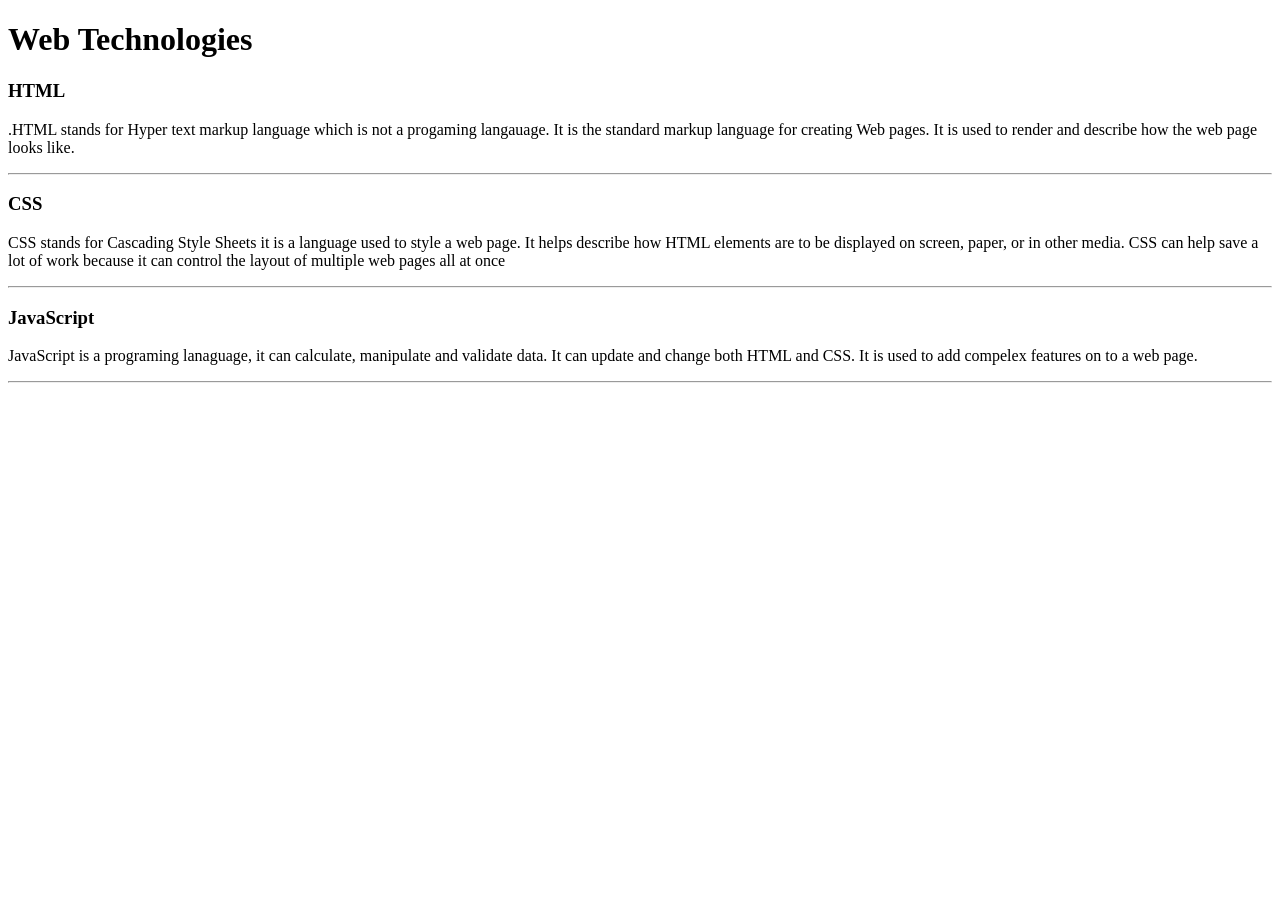
<file: WebDev_Unit1/WDLesson1_1Practical/index.html>
<!DOCTYPE html>
<!-- Lesson 1:How do we display text on a web page?
     Resources 
      https://www.w3schools.com/html/html_intro.asp
      https://www.w3schools.com/tags/tag_hr.asp
      https://www.w3schools.com/tags/tag_hn.asp
      https://www.w3schools.com/tags/tag_p.asp
-->

<html>
  <head>
    <!-- Challenge 1: Change the title of the page to Web Technologies -->
    <title> Web Technologies </title>
  </head>
  <body>
    <!-- Challenge 2: Create a heading, h1 for Web Technologies -->
    <h1> Web Technologies </h1>
    
    <!-- Challenge 3: Create a heading, h3 for HTML -->
     <h3> HTML </h3>

    <!-- Challenge 4: Create a paragraph explaining what is HTML. At least 3 sentences. -->
     <p>.HTML stands for Hyper text markup language which is not a progaming langauage. It is the standard markup language for creating Web pages. It is used to render and describe how the web page looks like.</p>
    
    <!-- Challenge 4a: Insert a horizontal rule, hr -->
     <hr>

    
    <!-- Challenge 5: Create a heading, h3 for CSS -->
     <h3> CSS </h3>
    
    <!-- Challenge 6: Create a paragraph explaining what is CSS.  At least 3 sentences. -->
     <p> CSS stands for Cascading Style Sheets it is a language used to style a web page. It helps describe how HTML elements are to be displayed on screen, paper, or in other media. CSS can help save a lot of work because it can control the layout of multiple web pages all at once</p>
    
    <!-- Challenge 6a: Insert a horizontal rule, hr -->
     <hr>
    
    <!-- Challenge 7: Create a heading, h3 for JavaScript -->
     <h3> JavaScript </h3>
    
    <!-- Challenge 8: Create a paragraph explaining what is JavaScript.  At least 3 sentences. -->
    <p>JavaScript is a programing lanaguage, it can calculate, manipulate and validate data. It can update and change both HTML and CSS. It is used to add compelex features on to a web page.</p>
    <!-- Challenge 8a: Insert a horizontal rule, hr -->
    <hr>
    
    <!-- Challenge Bonus: Similar to the concepts above add one more web technology using a heading and paragraph.  Here are some suggestions of concepts: JQuery, Bootstrap, AFrame -->
  </body>
</html>
</file>
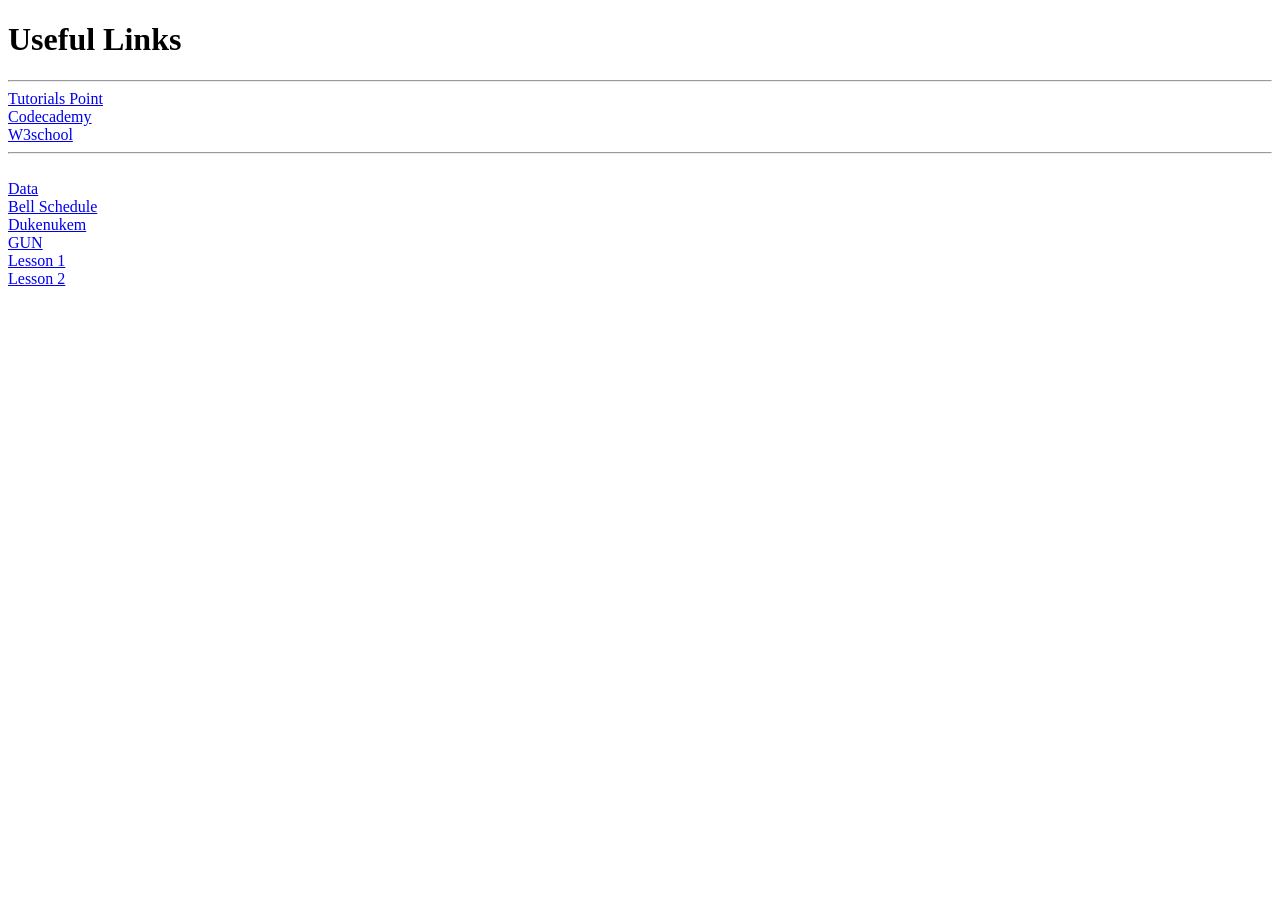
<file: WebDev_Unit1/WDLesson1_3Practical/index.html>
<!DOCTYPE html>
<!-- Lesson 3: How do we hyperlink resources?
<!-- Resources 
      https://www.w3schools.com/html/html_links.asp
      https://www.w3schools.com/tags/tag_a.asp
-->

<html>
  <head>
    <title>Exploring Links</title>
  </head>
  <body>
    <!-- Example of a link to a website 
        <a href="http://www.baysidehighschool.org/"> w3schools </a> 
    -->
    <!-- Challenge 1: Add a heading for "Useful Links". -->
     <h1> Useful Links </h1>

    <!-- Challenge 2: Add a horizontal rule underneath. -->
     <hr>

    <!-- Challenge 3: Create a link to https://www.tutorialspoint.com/ -->
     <a href="https://www.tutorialspoint.com/"> Tutorials Point</a>

    <!-- Challenge 4: Add a break to skip down to the next line -->
     <br>

    <!-- Challenge 5: Create a link to https://www.codecademy.com/ -->
     <a href=" https://www.codecademy.com/"> Codecademy</a>


    <!-- Challenge 6: Add a break to skip down to the next line -->
     <br>
  
    <!-- Challenge 7: Create a link to https://www.w3schools.com/ -->
     <a href=" https://www.w3schools.com/"> W3school </a>

    <!-- Challenge 8: Add a horizontal rule and break -->
     <hr> <br>
 
    <!-- Example of link to an internal sources 
      <a href="resources/dukenukem.jpg"> Duke Nukem </a> <br>
    -->
    <!-- Challenge 9: Create links for the rest of the items located in resources -->
     <a href="resources/311Data.js"> Data </a>
     <br>
     <a href="resources/BellSchedule.pdf"> Bell Schedule </a>
     <br>
     <a href="resources/dukenukem.jpg"> Dukenukem </a>
     <br>
     <a href="resources/GUN.WAV"> GUN </a>
     

    <!-- Challenge Bonus: Create links to your Lesson 1 and Lesson 2 Activities.  Hint: Use the same link that you posted in Google Classroom for the submission of each Lesson Activity -->
    <br>
    <a href="https://doyouknow548.github.io/WebDev/WebDev_Unit1/WDLesson1_1Practical/index.html"> Lesson 1 </a>
    <br>
    <a href="https://doyouknow548.github.io/WebDev/WebDev_Unit1/WDLesson1_2Practical/index.html"> Lesson 2 </a>
  </body>
</html>
</file>
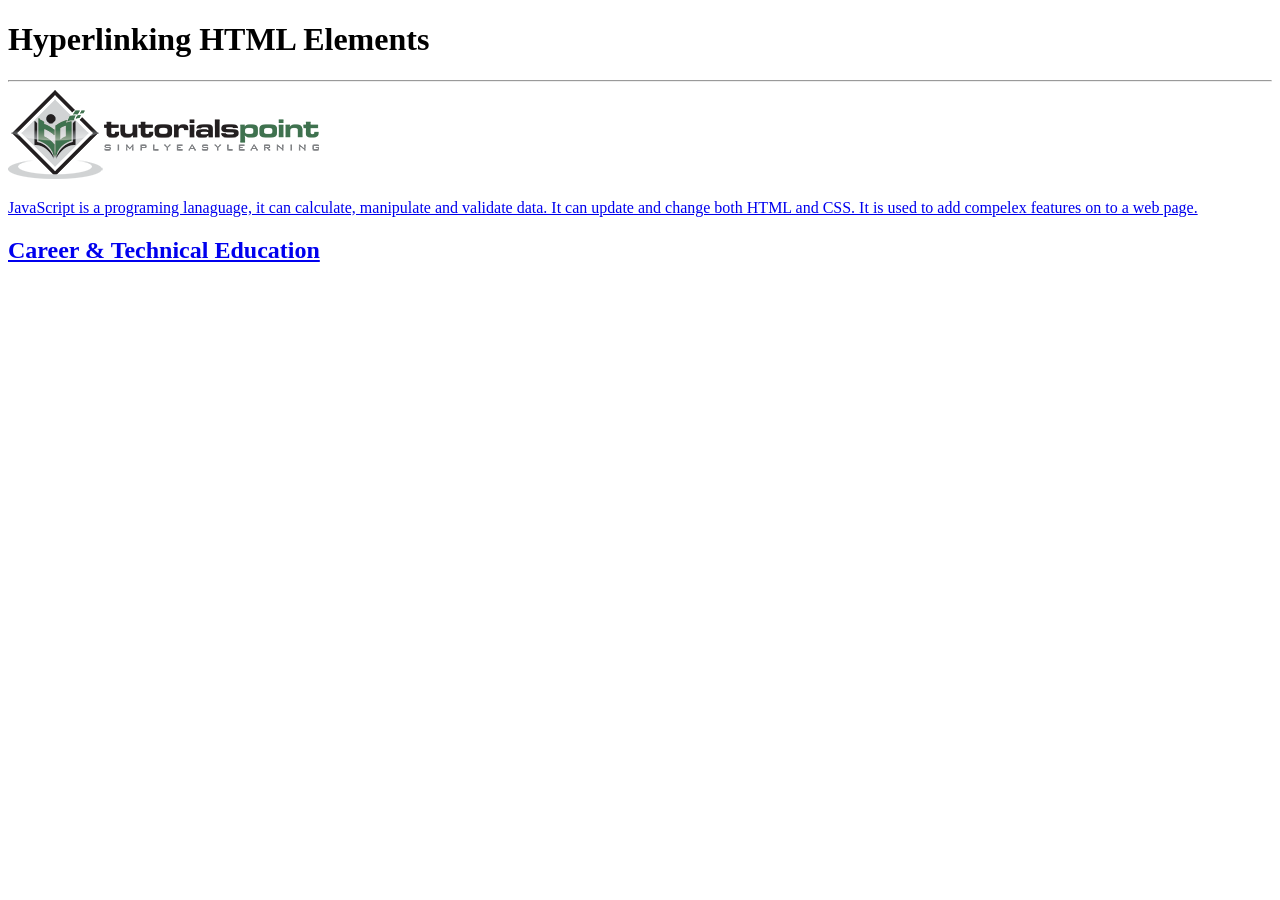
<file: WebDev_Unit1/WDLesson1_4Practical/index.html>
<!DOCTYPE html>
<!-- WD Lesson 1.4: How can we make HTML Elements into hyperlinks? -->
<!-- Resources 
      https://www.w3schools.com/html/html_links.asp
      https://www.w3schools.com/tags/tag_a.asp
-->

<html>
  <head>
    <title>Exploring Links II</title>
  </head>
  <body>
    <!-- Example of an HTML Element as a link to a website that opens in a new tab
    <a href="https://www.w3schools.com/" target="_blank"> 
      <img src="w3schools.jpg" height="100">
    </a>
    --> 
    <!-- Challenge 1: Add a heading with "Hyperlinking HTML Elements" followed by a horizontal rule-->
     <h1> Hyperlinking HTML Elements</h1>
     <hr>

    <!-- Challenge 2: Add the image for tutorialpoints that is stored locally and make it
     a hyperlink to  https://www.tutorialspoint.com/ that will open in a new tab -->
     <a href="https://www.tutorialspoint.com/" target="_blank">
      <img src="tutorialpoint.png">
     </a>

    <!-- Challenge 3: Add a paragraph describing JavaScript and make the paragraph a hyperlink to 
     https://javascript.info/ that will open in the SAME tab.-->
     <a href=" https://javascript.info/" target="_self">
      <p>JavaScript is a programing lanaguage, it can calculate, manipulate and validate data. It can update and change both HTML and CSS. It is used to add compelex features on to a web page.</p>
     </a>

    <!-- Challenge 4: Add an <h2> for "Career & Technical Education" and make the heading a hyperlink to 
      the cte.html file which is stored internally in the folder.  
      Note: You can link to other web pages.  This is how websites are created! -->
      <a href="cte.html" target="_blank">
         <h2> Career & Technical Education </h2>
      </a>
     
      

    <!-- Challenge Bonus:  Complete all the challenges located in cte.html.  
     Note: Click on cte.html to open the html file and start editing. -->
  </body>
</html>
</file>
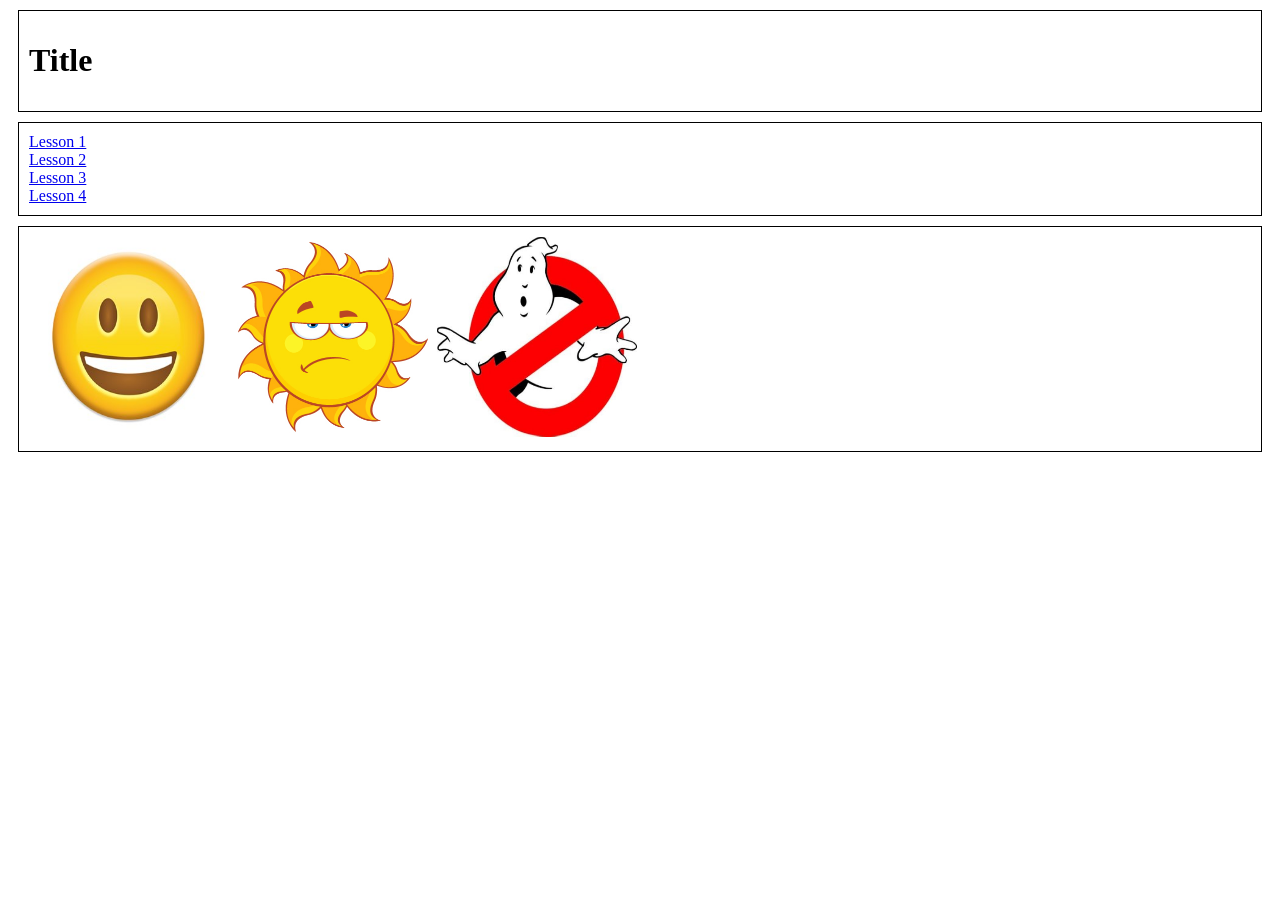
<file: WebDev_Unit1/WDLesson1_5Practical/index.html>
<!DOCTYPE html>
<!-- WD Lesson 1.5: How can we group elements on a page? -->
<!-- Resources 
      https://www.w3schools.com/html/html_blocks.asp
-->
<html>
  <head>
    <title>Exploring Containers</title>
    <link href="style.css" rel="stylesheet" type="text/css" />
  </head>
  <body>
    <!-- Challenge 1: Add the necessary containers to create each of the section shown in WDLesson1_5PracticalDiagram.png -->
     <div> <h1> Title </h1></div>
     <div>
       <a href="https://doyouknow548.github.io/WebDev/WebDev_Unit1/WDLesson1_1Practical/index.html"> Lesson 1 </a>
       <br>
       <a href="https://doyouknow548.github.io/WebDev/WebDev_Unit1/WDLesson1_2Practical/index.html"> Lesson 2 </a>
       <br>
       <a href="https://doyouknow548.github.io/WebDev/WebDev_Unit1/WDLesson1_3Practical/index.html"> Lesson 3 </a>
       <br>
       <a href="https://doyouknow548.github.io/WebDev/WebDev_Unit1/WDLesson1_4Practical/index.html"> Lesson 4 </a>
     </div>
    
     <div>
      <img src="images/face.jpg" height="200" width="200">
      <img src="images/sun.jpg" height="200" width="200">
      <img src="images/sign.jpg"height="200" width="200">
     </div>


    <!-- Challenge 2: Within each container created, add the HTML elements specified in WDLesson1_5PracticalDiagram.png
         Note: Images for the last container are stored in the images folder.  Make the images the same height -->

  </body>
</html>
</file>
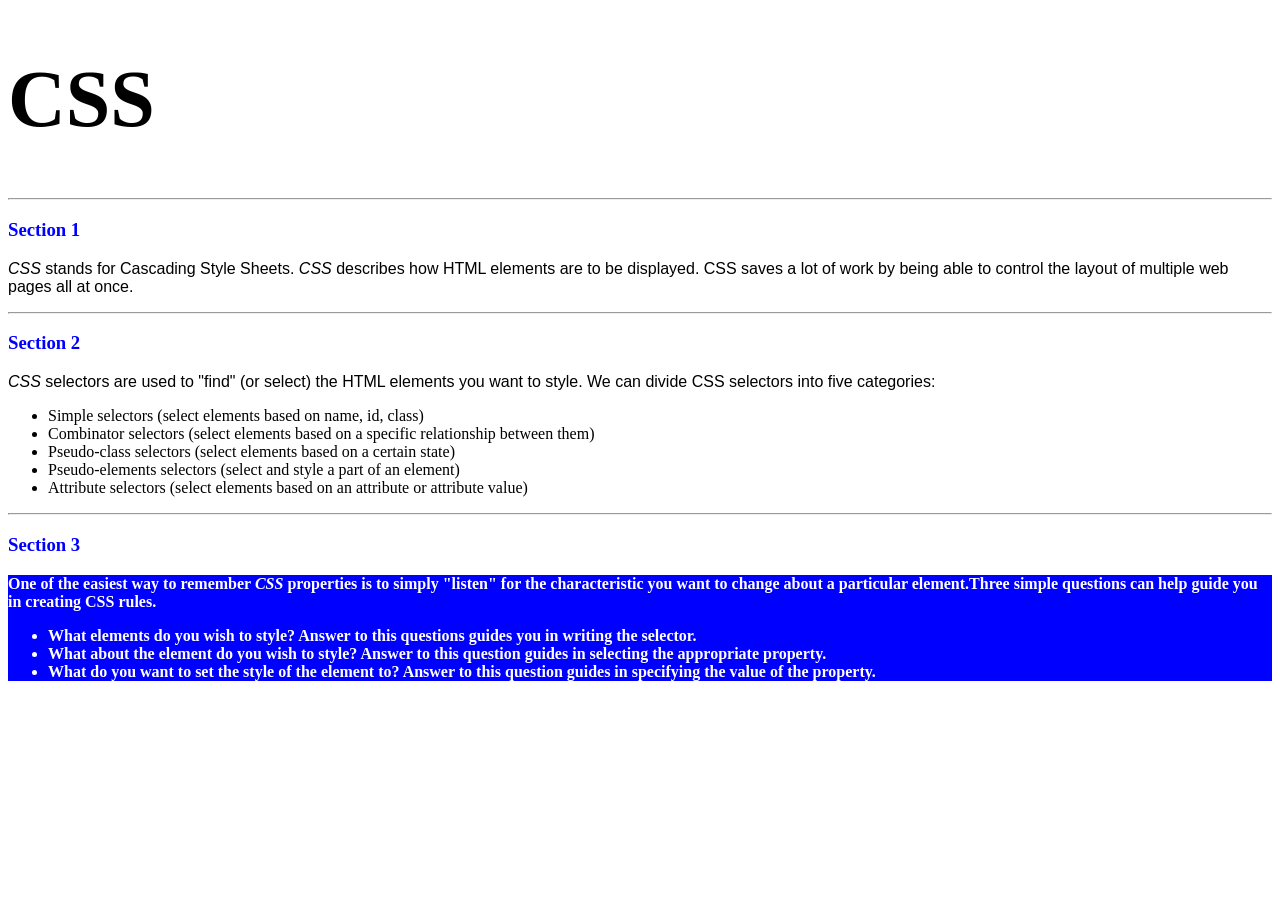
<file: WebDev_Unit2/WDLesson2_1Practical/index.html>
<!DOCTYPE html>
<!-- WD Lesson 2.1: What is CSS? -->
<!-- Resources 
      https://www.w3schools.com/css/css_intro.asp
-->
<html>
  <head>
    <title>Edxploring CSS</title>
    <link href="style.css" rel="stylesheet" type="text/css" />
  </head>
  <body>
    <!-- All Challenges are in style.css -->
    <h1> CSS </h1>
    <hr>
    <h3>Section 1</h3>
    <p><span>CSS</span> stands for Cascading Style Sheets. <span>CSS</span> describes how HTML elements are to be displayed. CSS saves a lot of work by being able to control the layout of multiple web pages all at once.
    </p>
    <hr>
    <h3>Section 2</h3>
    <p>
      <span>CSS</span> selectors are used to "find" (or select) the HTML elements you want to style. We can divide CSS selectors into five categories:
        <ul>
          <li>Simple selectors (select elements based on name, id, class)</li>
          <li>Combinator selectors (select elements based on a specific relationship between them)</li>
          <li>Pseudo-class selectors (select elements based on a certain state)</li>
          <li>Pseudo-elements selectors (select and style a part of an element)</li>
          <li>Attribute selectors (select elements based on an attribute or attribute value)</li>
        </ul>
    </p>
    <hr>
    <h3>Section 3</h3>
    <div>
      One of the easiest way to remember <span>CSS</span> properties is to simply "listen" for the characteristic you want to change about a particular element.Three simple questions can help guide you in creating CSS rules.
        <ul>
          <li>What elements do you wish to style?  Answer to this questions guides you in writing the selector.</li>
          <li>What about the element do you wish to style?  Answer to this question guides in selecting the appropriate property.</li>
          <li>What do you want to set the style of the element to?  Answer to this question guides in specifying the value of the property.</li>
        </ul>
    </div>
  </body>
</html>
</file>
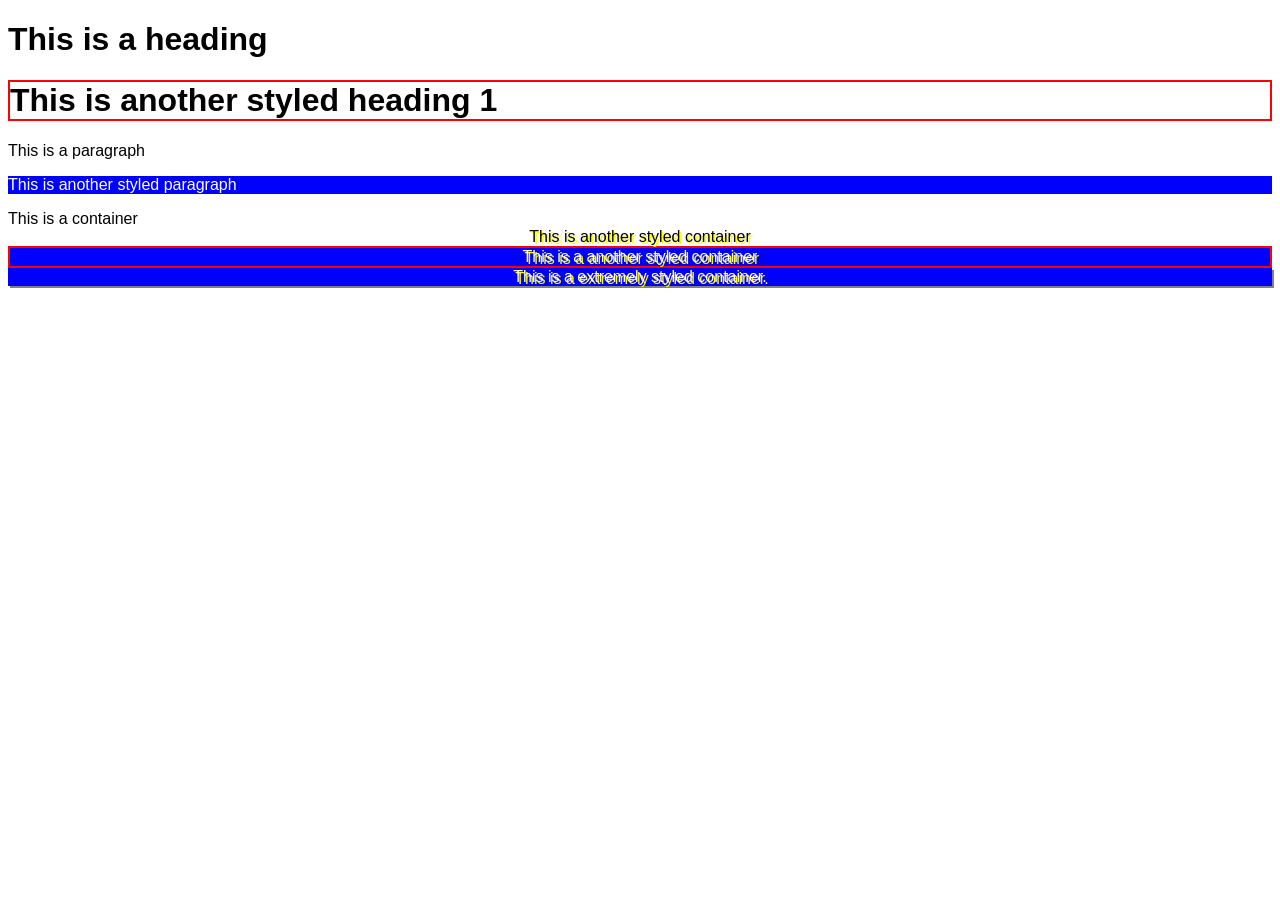
<file: WebDev_Unit2/WDLesson2_2Practical/index.html>
<!DOCTYPE html>
<!-- WD Lesson 2.2: How do we style groups of elements?-->
<!-- Resources 
      https://www.w3schools.com/css/default.asp 
      https://www.w3schools.com/css/css_selectors.asp 
-->
<html>
  <head>
    <title>Exploring Class Selectors</title>
    <link href="style.css" rel="stylesheet" type="text/css" />
  </head>
  <body>
    
    <h1>This is a heading</h1>
    <!-- Challenge 1: Create another heading 1 with the text "This is another styled heading 1."
         Add a class of "highlight" to the heading 1
    -->
    <h1 class="highlight">This is another styled heading 1 </h1>
   
     <p> This is a paragraph </p>
    <!-- Challenge 2: Create another paragraph with the text "This is another styled paragraph."
         Add a class of "info" to the paragraph
    -->
    <p class="info"> This is another styled paragraph </p>
    <div> This is a container </div>
    <!-- Challenge 3: Create another container with the text "This is another styled container."
         Add a class of "special" to the container
    -->
    <div class="special"> This is another styled container </div>
  
    <!-- Challenge 4: Give the container below a class of info, highlight and special-->
    <div class="info highlight special"> This is a another styled container </div>

    <!-- Challenge Bonus: Give the container below a class of info, highlight, special and shadow-->
    <div class="info hightlight special shadow"> This is a extremely styled container. </div>

    <!-- All other Challenges are in style.css -->
  </body>
</html>
</file>
<file: WebDev_Unit1/WDLesson1_5Practical/style.css>
div, span{
    border:1px solid black;
    padding:10px;
    margin:10px;
}
</file>
<file: WebDev_Unit2/WDLesson2_1Practical/style.css>
/* Comments in CSS are created like this. Notice the slash asterisk at the beginning and end */


/* Basic Structure of a CSS rule
selector{
  property: value;
}
*/


/* Challenge 1: Change color of the text for all the headings size 3 to blue */
  h3{color: blue;}

/* Challenge 2: Change the size for the font for all headings size 1 to 60pt */
  h1{font-size: 60pt;}
      
/* Challenge 3: Change the style of the font for all spans to italic */
  span{font-style: italic;}

/* Challenge 4: Change the family of font being used for all paragraphs to "Arial" */
  p{font-family: Arial;}

/* Challenge 5: Change the family of font being used for all lists to "Comic Sans MS".  What element creates a list? */
  ul{font-family: "Comic Sans MS";}

/* Chalenge 6: Change the background color of the div to blue, color of the text to white and the weight of the font to bold.*/
  div{background-color:blue;
    color:white;
    font-weight:bold;
  }
      
/* Hint:  You can specify several CSS rules for one element by separating the rules with semi-colons. Look at some examples on w3schools */
</file>
<file: WebDev_Unit2/WDLesson2_2Practical/style.css>
/* Basic Structure of a CSS rule using classes

.class{
  property: value;
}
*/

/* Challenge 5: Change the family of all elements to Arial */
*{font-family:Arial;}

/* Challenge 6: Change the background color to blue, the color of the text to white for all elements 
with a class of "info" */
.info{background-color:blue; color:white;}

/* Challenge 7: Add a border of 2px solid red for all elements with a class of "highlight" */
.highlight{border:2px solid red ;}

/* Challenge 8: Align the text in the center and drop a shadow on the text of 2px 2px yellow  for 
all elements with a class of "special"
*/
.special{text-align: center;text-shadow: 2px 2px yellow;}

/* Challenge Bonus: Create a CSS rule for a class named "shadow".  
Apply a shadow to the box around the elements that is 2px 2px  gray. */ 
.shadow{box-shadow: 2px 2px gray;}
</file>
